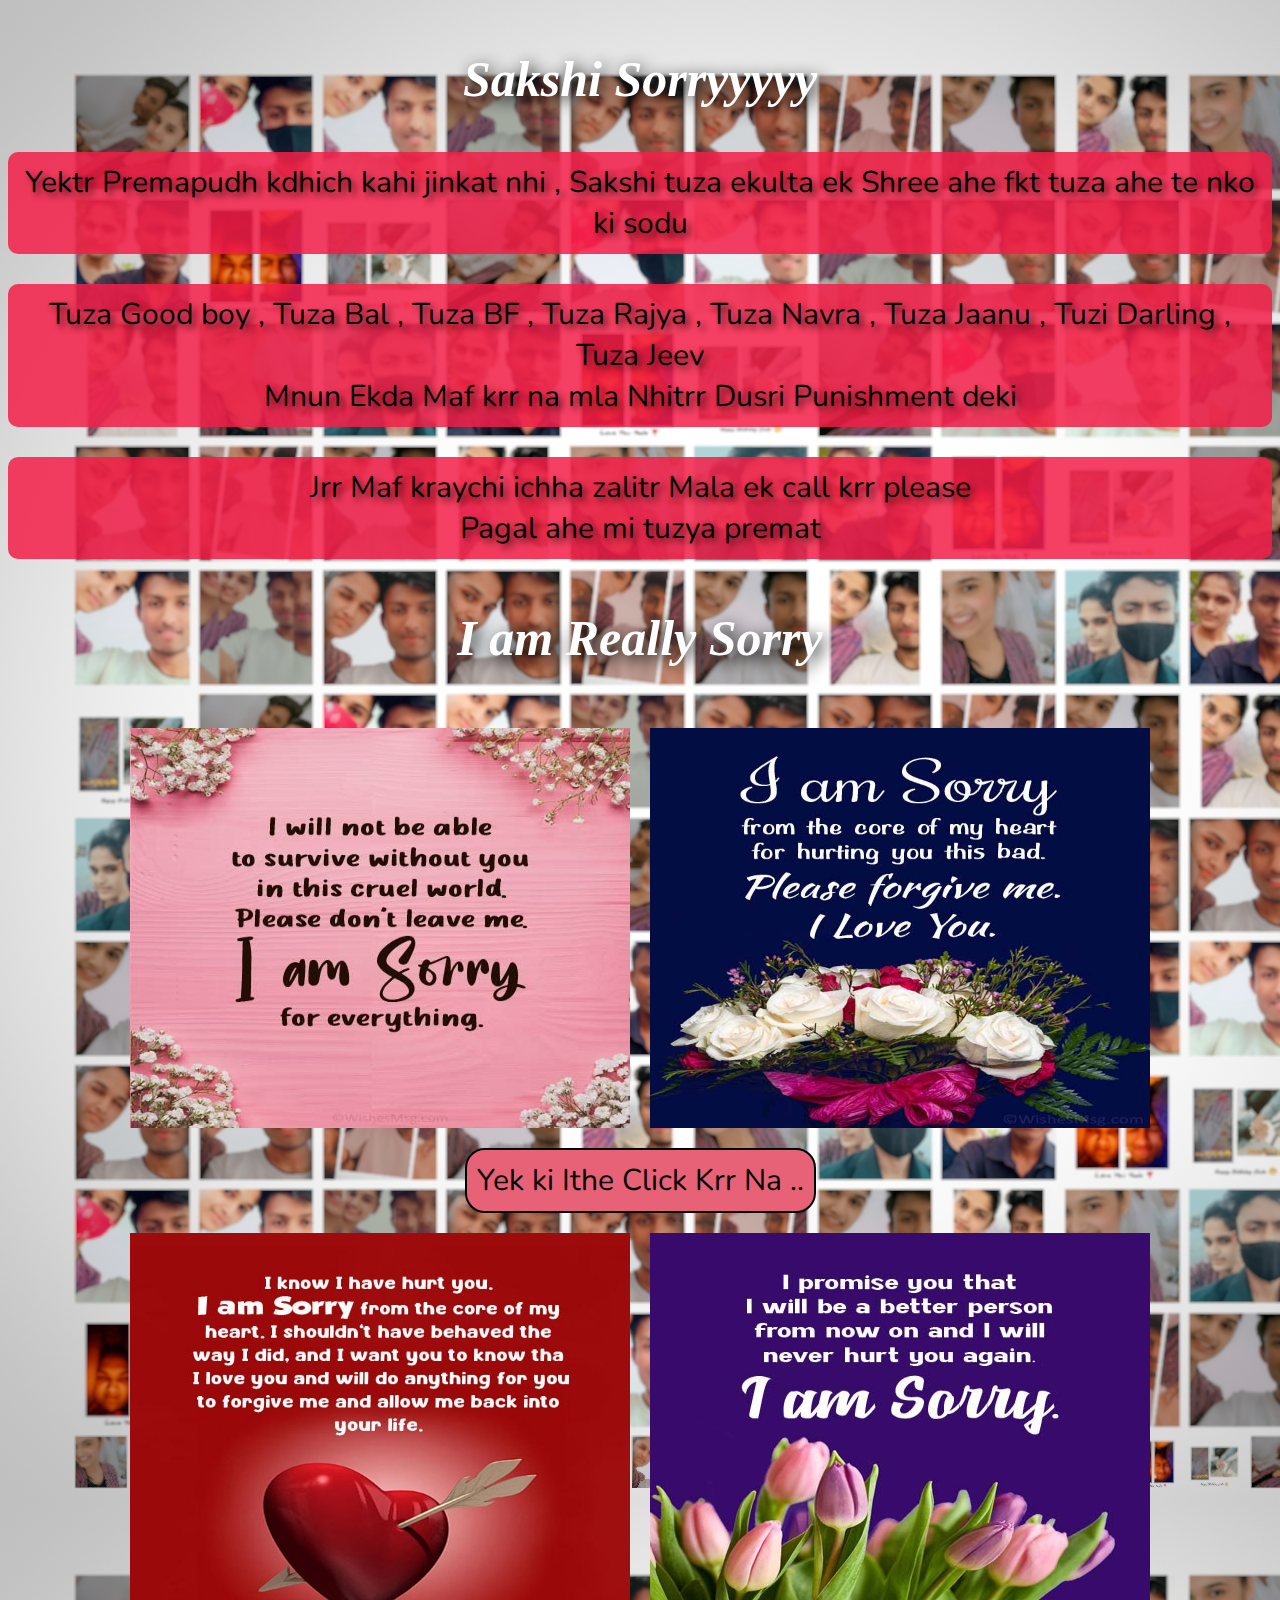
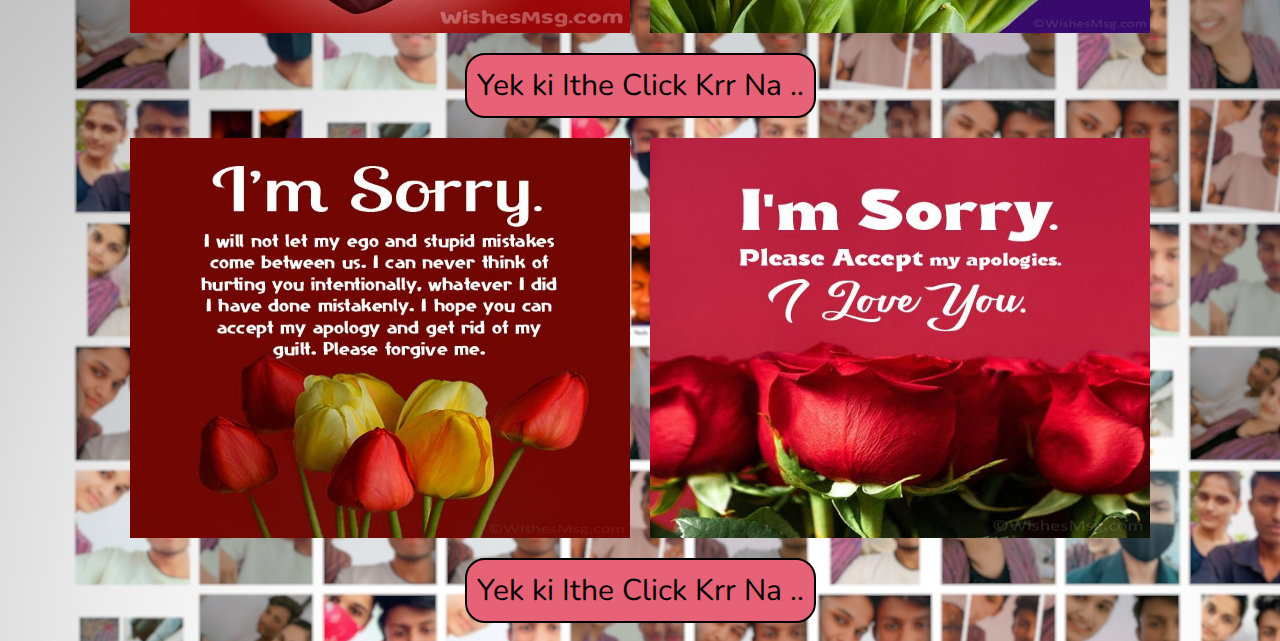
<file: index.html>
<!DOCTYPE html>
<html lang="en">
<head>
    <meta charset="UTF-8">
    <meta http-equiv="X-UA-Compatible" content="IE=edge">
    <meta name="viewport" content="width=device-width, initial-scale=1.0">
    <title>Document</title>
    <link rel="stylesheet" href="style1.css">
</head>
<body>
    <h1 class="head">Sakshi Sorryyyyy</h1>
    <p class="para">Yektr Premapudh kdhich kahi jinkat nhi , Sakshi
        tuza ekulta ek Shree ahe fkt tuza ahe te nko ki sodu
        
    </p>
    <p class="para">Tuza Good boy , Tuza Bal , Tuza BF , Tuza Rajya , Tuza Navra , Tuza Jaanu , Tuzi Darling , Tuza Jeev <br>
        Mnun Ekda Maf krr na mla Nhitrr Dusri Punishment deki 
    </p>
    <p class="para">Jrr Maf kraychi ichha zalitr Mala ek call krr please <br>
        Pagal ahe mi tuzya premat 
    </p>
    <h2 class="head">I am Really Sorry </h2>
    <div class="container">
        <img class="sry" src="s1.jpg" alt="">
        <img class="sry" src="s2.jpg" alt="">
        </div>
        <div class="btn">
        <a href="first1.html" class="sp">Yek ki Ithe Click Krr Na ..</a>
    </div>
        <div class="container">
        <img class="sry" src="s3.jpg" alt="">
        <img class="sry" src="s4.jpg" alt="">
    </div>
    <div class="btn">
    <a href="first1.html" class="sp">Yek ki Ithe Click Krr Na ..</a>
</div>
    <div class="container">
        <img class="sry" src="s5.jpg" alt="">
        <img class="sry" src="s6.jpg" alt="">
    </div>
    <div class="btn">
    <a href="first1.html" class="sp">Yek ki Ithe Click Krr Na ..</a>
</div>
</body>
</html>
</file>
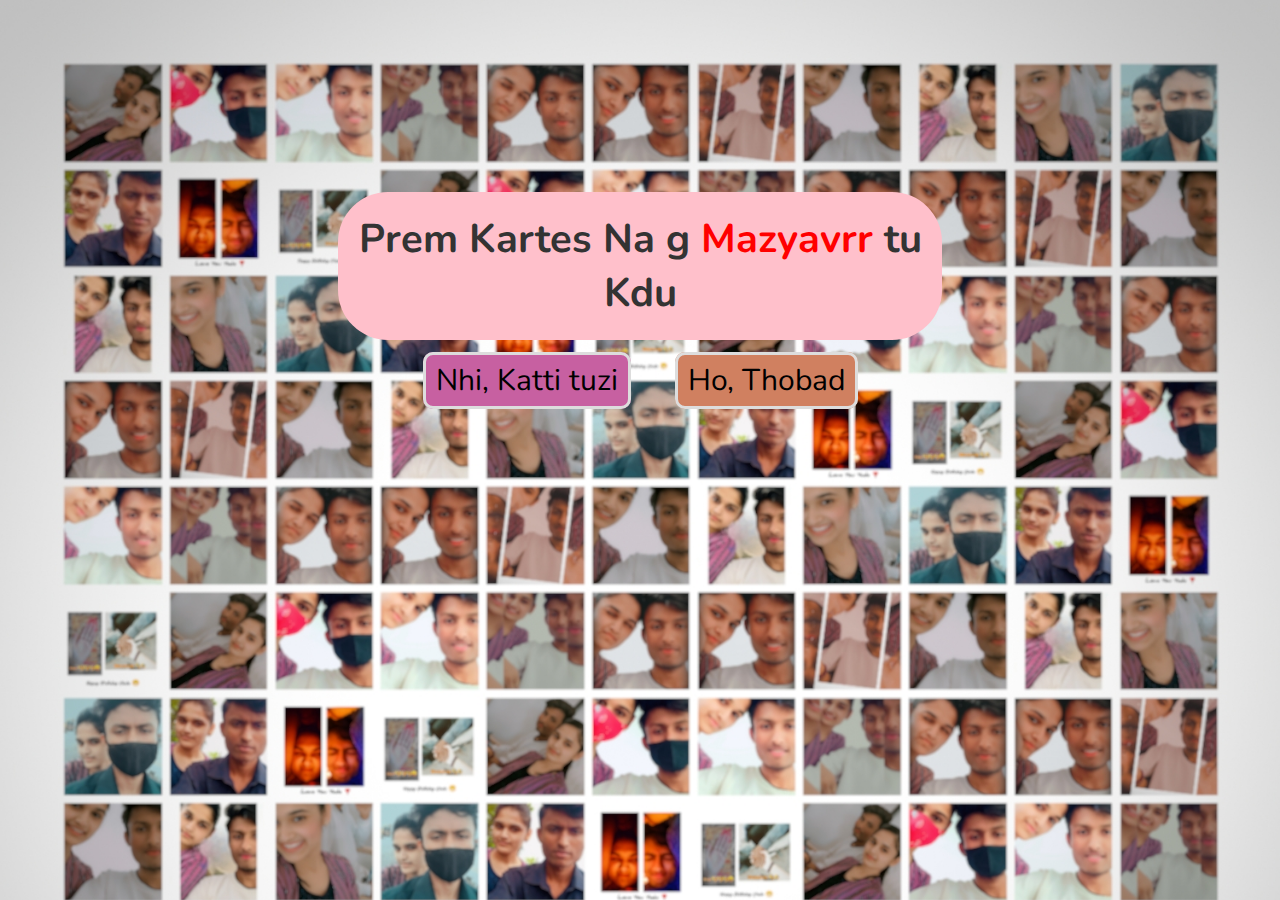
<file: first1.html>
<!DOCTYPE html>
<html>
<head>
	<meta charset="utf-8">
	<meta http-equiv="X-UA-Compatible" content="IE=edge">
	<title>Love Expression</title>
	<link rel="stylesheet" href="style.css">
</head>
<body>
	<div class="container">
		<div class="love">
			<h2>Prem Kartes Na g <span>Mazyavrr</span> tu Kdu</h2>
			<a id="no" href="no.html">Nhi, Katti tuzi</a>
			<a id="yes" href="yes.html">Ho, Thobad</a>
		</div>
	</div>
</body>
</html>
</file>
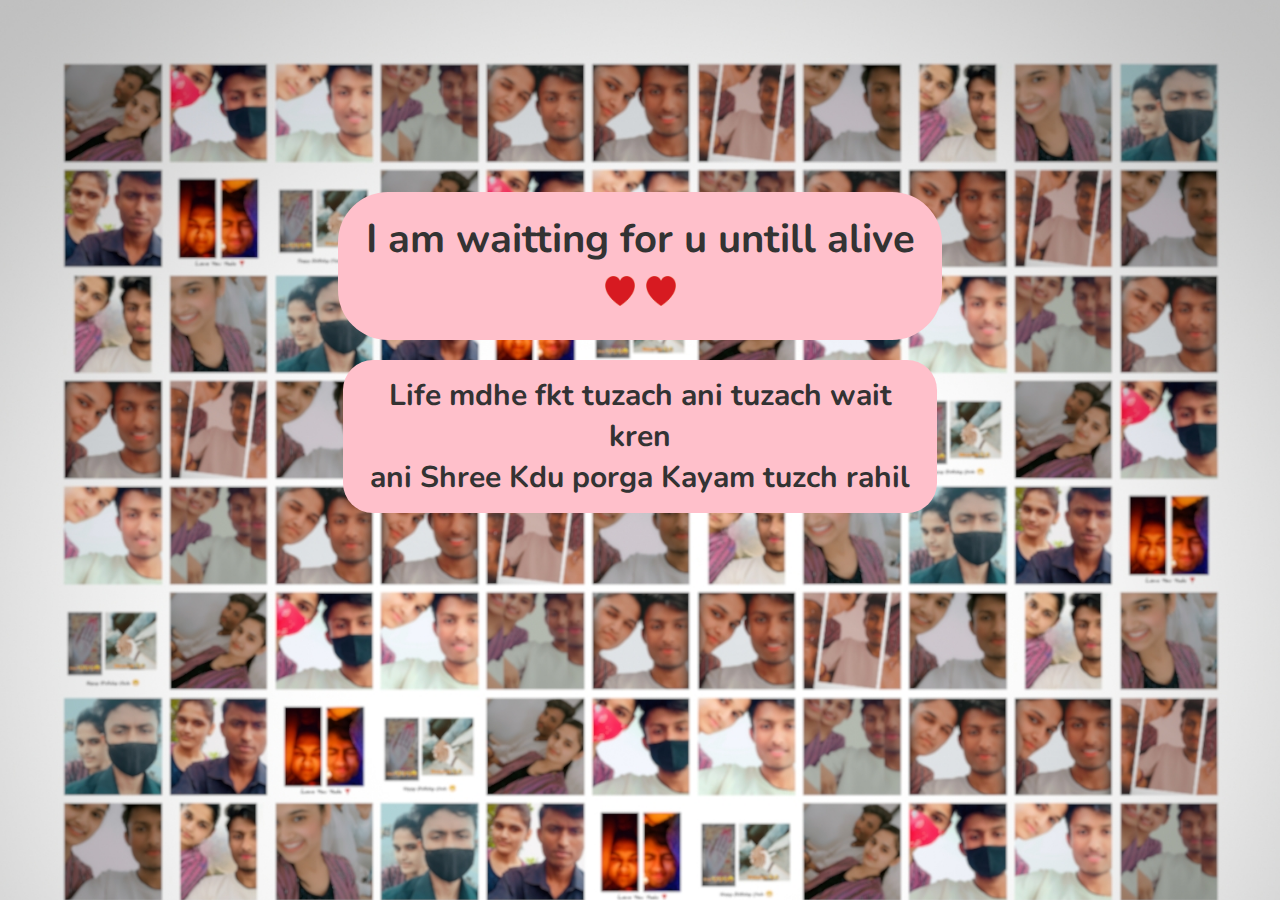
<file: no.html>
<!DOCTYPE html>
<html>
<head>
	<meta charset="utf-8">
	<meta http-equiv="X-UA-Compatible" content="IE=edge">
	<title>No mood</title>
	<link rel="stylesheet" href="style.css">
</head>
<body>
	<div class="container">
		<div class="yes">
			<h2>I am waitting for u untill alive <img src="kisspng-love-heart-love-heart-romance-clip-art-picture-of-red-heart-5aaeb718420cb8.8640685015213995762706.png" alt=""> <img src="kisspng-love-heart-love-heart-romance-clip-art-picture-of-red-heart-5aaeb718420cb8.8640685015213995762706.png" alt=""></h2>
			<h3>Life mdhe fkt tuzach ani tuzach wait kren <br>
			ani Shree Kdu porga Kayam tuzch rahil </h3>
		</div>
	</div>
</body>
</html>
</file>
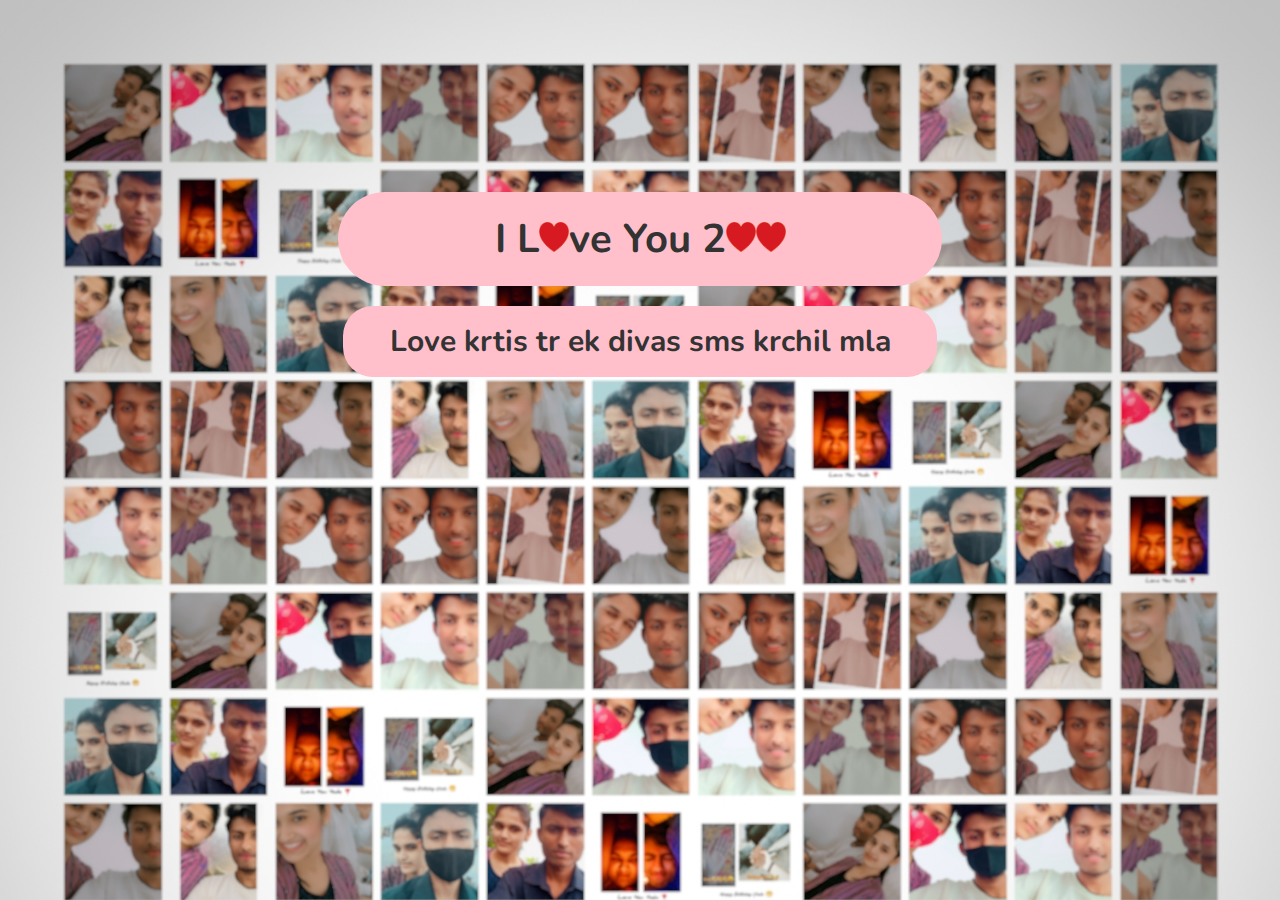
<file: yes.html>
<!DOCTYPE html>
<html>
<head>
	<meta charset="utf-8">
	<meta http-equiv="X-UA-Compatible" content="IE=edge">
	<title>Yes mood</title>
	<link rel="stylesheet" href="style.css">
	
</head>
<body>
	<div class="container">
		<div class="yes">
			<h2>I L<img src="kisspng-love-heart-love-heart-romance-clip-art-picture-of-red-heart-5aaeb718420cb8.8640685015213995762706.png" alt="">ve You 2<img src="kisspng-love-heart-love-heart-romance-clip-art-picture-of-red-heart-5aaeb718420cb8.8640685015213995762706.png" alt=""><img src="kisspng-love-heart-love-heart-romance-clip-art-picture-of-red-heart-5aaeb718420cb8.8640685015213995762706.png" alt=""></h2>
             <h3> Love krtis tr ek divas sms krchil mla <br> </h3>
		</div>
	</div>
</body>
</html>
</file>
<file: style1.css>
@import url('https://fonts.googleapis.com/css2?family=Nunito&display=swap');

body{
    background: url(ss2.jpeg);
}
p1{
    background-color: rgba(59, 171, 219, 0.892);
}
.sp{
    border: 2px solid black;
    text-decoration: none;
    text-align: center;
    color: black;
    background-color: rgb(231, 97, 119);
    border-radius: 20px;
    padding: 10px;
    margin: 10px;
    font-size: 30px;
}
a{
    font-size: 40px;
}
.sp:hover{
    color: black;
    background-color: rgb(230, 41, 192);
    border-radius: 40px;
    padding: 10px;
    margin: 10px;
}
.head{
    font-size: 50px;
    font-style: italic;
    text-align: center;

    color: white;
    margin-top: 40px;
    text-align: center;
    justify-content: center;
    align-items: center;
    margin-right: 10%;
    margin-left: 10%;
    padding: 10px;
    text-shadow: 4px 4px 16px black;
    animation-name: myanimation;
    animation-duration: 2s;
    animation-iteration-count: infinite;
    animation-fill-mode: forwards;
    animation-timing-function: linear;
}
@keyframes myanimation {
    0%{background-color: rgb(228, 41, 150); border-radius: 100px; width: 80%;}
    25%{ background-color: rgb(233, 83, 158); border-radius: 100px;width: 80%}
    50%{background-color: rgb(252, 0, 210);border-radius: 100px;width: 80%}
    75%{background-color: rgb(250, 2, 167);border-radius: 100px;width: 80%}
    100%{background-color: palevioletred; border-radius: 100px;width: 80%}
}
.para{
    text-align: center;
    font-size: 30px;
    font-family: Arial, Helvetica, sans-serif;
    text-shadow: 4px 4px 6px rgb(88, 19, 19);
    background-color: rgba(243, 30, 73, 0.853);
    padding: 10px;
    border-radius: 10px;
    font-family: 'Nunito', sans-serif;
}
.container{
    display: flex;
    justify-content: center;
    align-items: center;
}
.sry{
    width: 500px;
    height: 400px;
    margin: 10px;
}
.btn{
    display: flex;
    justify-content: center;
    align-items: center;
    font-size: 20px;
    font-family: 'Nunito', sans-serif;
}
</file>
<file: style.css>
@import url('https://fonts.googleapis.com/css2?family=Nunito&display=swap');
*{
	padding: 0;
	margin: 0;
	outline:0;
	font-family: 'Nunito', sans-serif;
}
.container{
	height: 100vh;
	width: 100vw;
	text-align:center;
	color:#333;
	background: url(ss2.jpeg);
	background-size: cover;
	background-repeat: no-repeat;
}
.love,.yes,.no{padding-top: 15%;
		
		}
.love span{color:red;}
h2{font-size: 40px;margin-bottom: 20px;
	background-color: pink;
    width: 44%;
    margin-left: auto;
    margin-right: auto;
    border-radius: 50px;
	padding: 20px;
	font-family: 'Nunito', sans-serif;
}
a{font-size: 30px;text-decoration: none;padding: 5px 10px;
	margin-top: 20px;border:3px solid #ddd; border-radius: 10px;}
#no{color:black; background: rgb(199, 96, 161);margin-right: 40px;}
#yes{color:black;background: rgb(208, 128, 96);}

.yes img{
	height: 30px;
	width: 30px;
	animation: image 4s linear infinite;
}
@keyframes image{
	0%{transform: scale(.5);}
	50%{transform: scale(1.5);}
	100%{transform: scale(.5);}
}
h3{font-size: 30px;
	margin-bottom: 20px;
	background-color: pink;
    width: 44%;
    margin-left: auto;
    margin-right: auto;
    border-radius: 30px;
	padding: 15px;
	font-family: 'Nunito', sans-serif;
}
</file>
